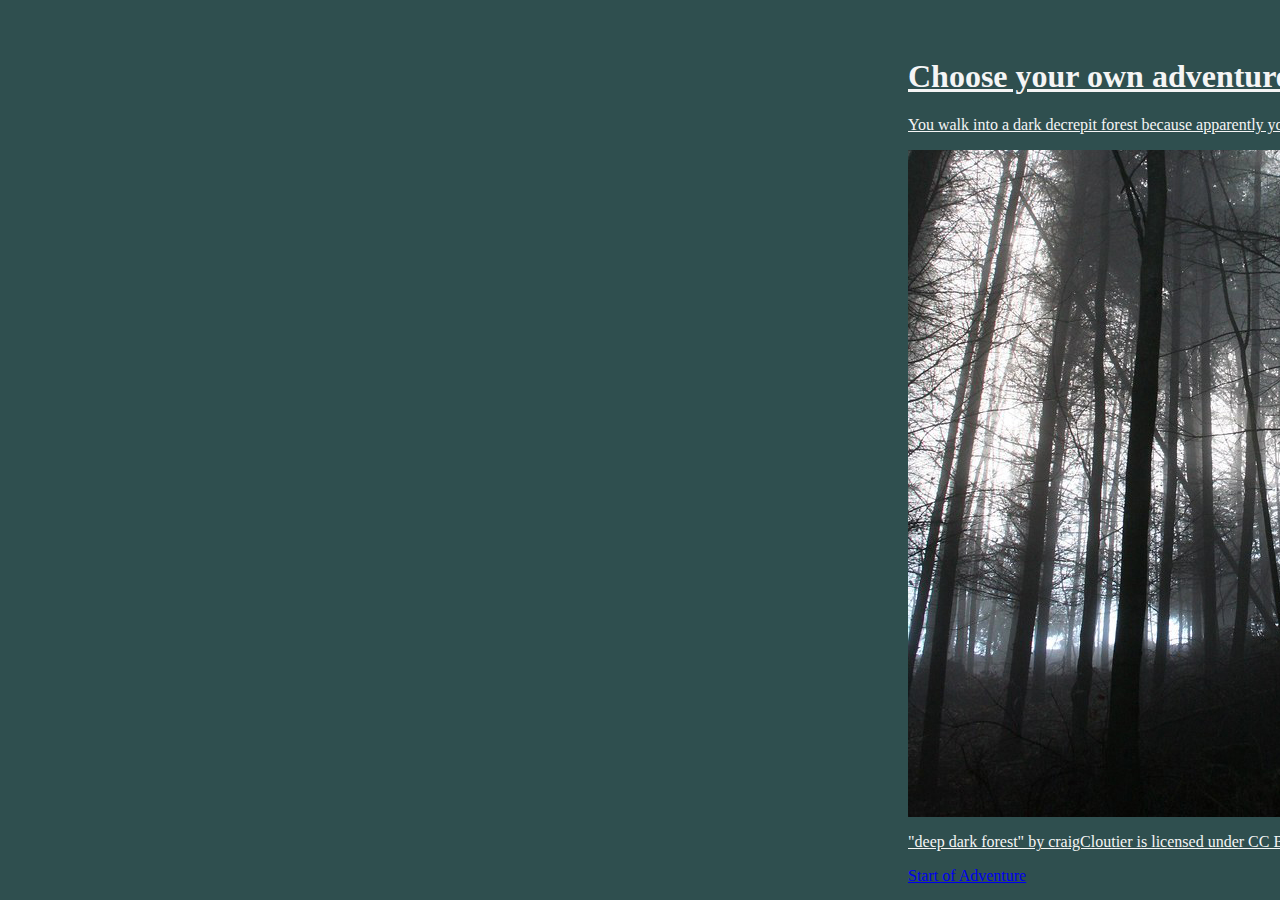
<file: index.html>
<html>
  <head>
    <title>Christian Correia CYA</title>
      <link href="styles.css" rel="stylesheet" type="text/css" />
  </head>
  <body>
    <h1>Choose your own adventure: Shelter Woods</h1>
      <p>You walk into a dark decrepit forest because apparently you haven't seen enough horror movies by now.</p>
      <a href="gallery.html"><img src="images/Forest.jpg"></a> 
      <p> "deep dark forest" by craigCloutier is licensed under CC BY-SA 2.0.</p>
      <a href="gallery.html">Start of Adventure</a>
    </body>
    </html>
</file>
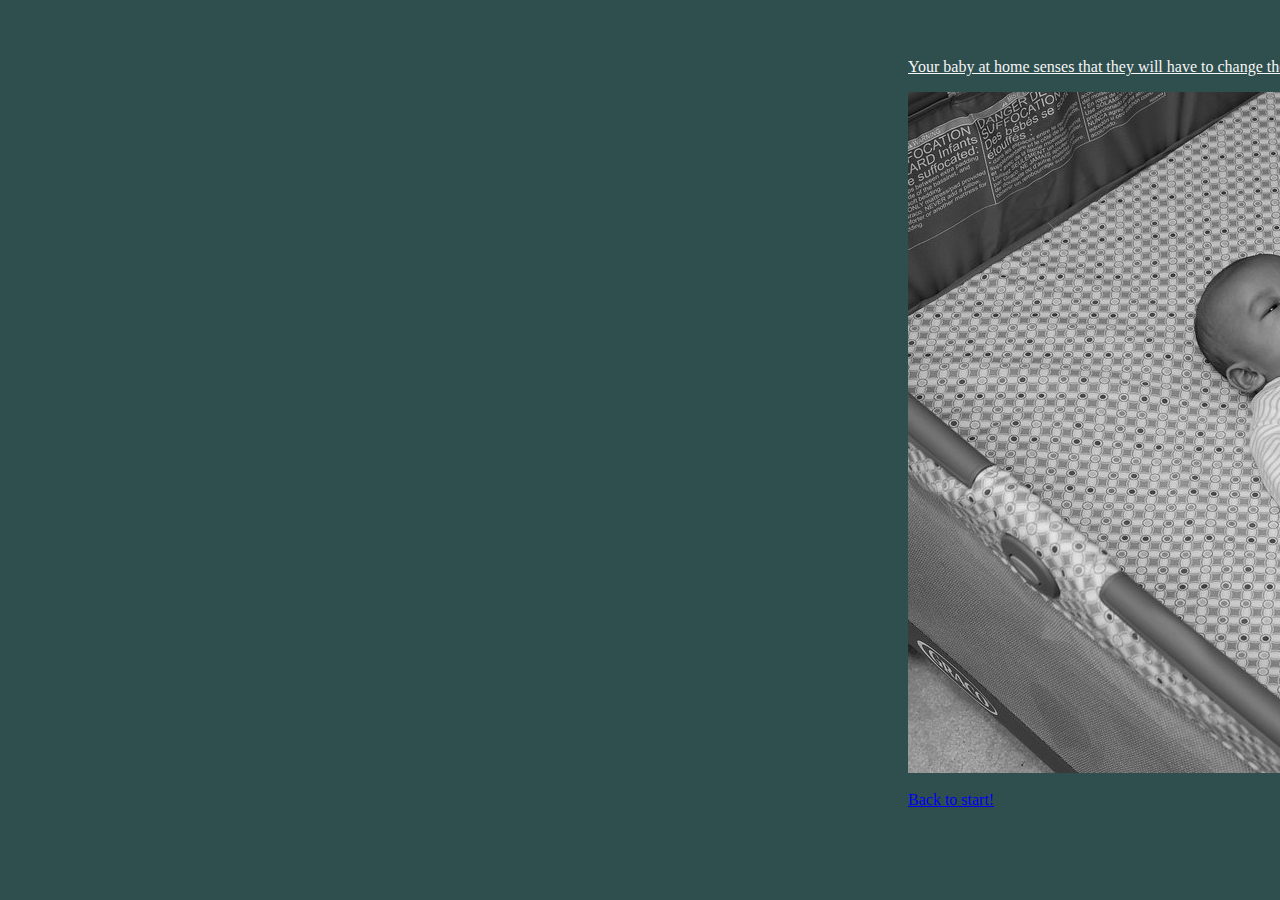
<file: baby.html>
<html>
    <head>
        <title>Unluckybaby</title>
        <link href="styles.css" rel="stylesheet" type="text/css" />
</head>
    <body>
    <p>Your baby at home senses that they will have to change their own diapers now.</p>
        <a href="index.html"><img src="images/wowbaby.jpg"></a> 
    <br><br>    <a href="index.html">Back to start!</a>
    </body>
    </html>
</file>
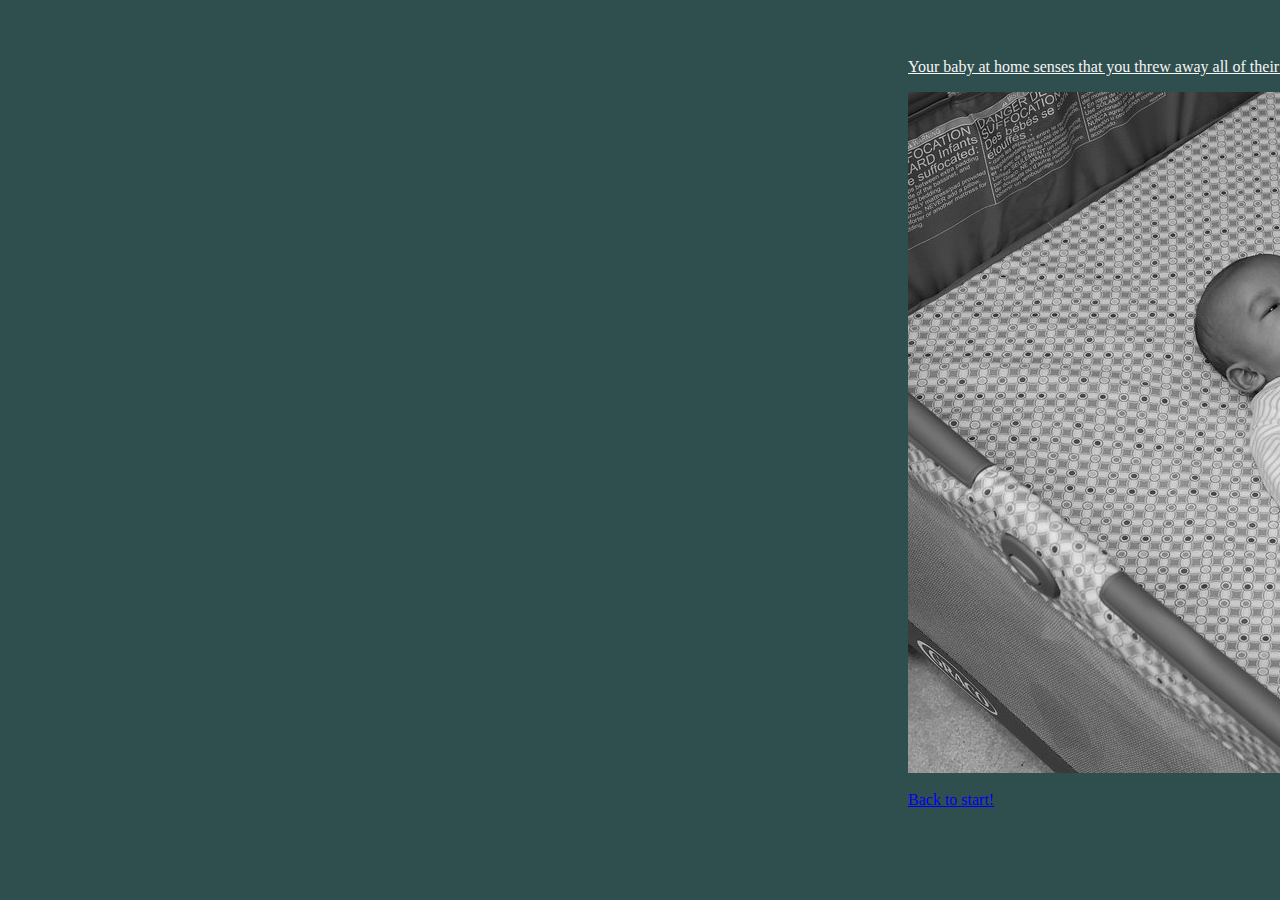
<file: baby2.html>
<html>
    <head>
        <title>Disappointedbaby</title>
        <link href="styles.css" rel="stylesheet" type="text/css" />
</head>
    <body>
    <p>Your baby at home senses that you threw away all of their milk money and is disappointed.</p>
        <a href="index.html"><img src="images/wowbaby.jpg"></a> 
    <br><br>    <a href="index.html">Back to start!</a>
    </body>
    </html>
</file>
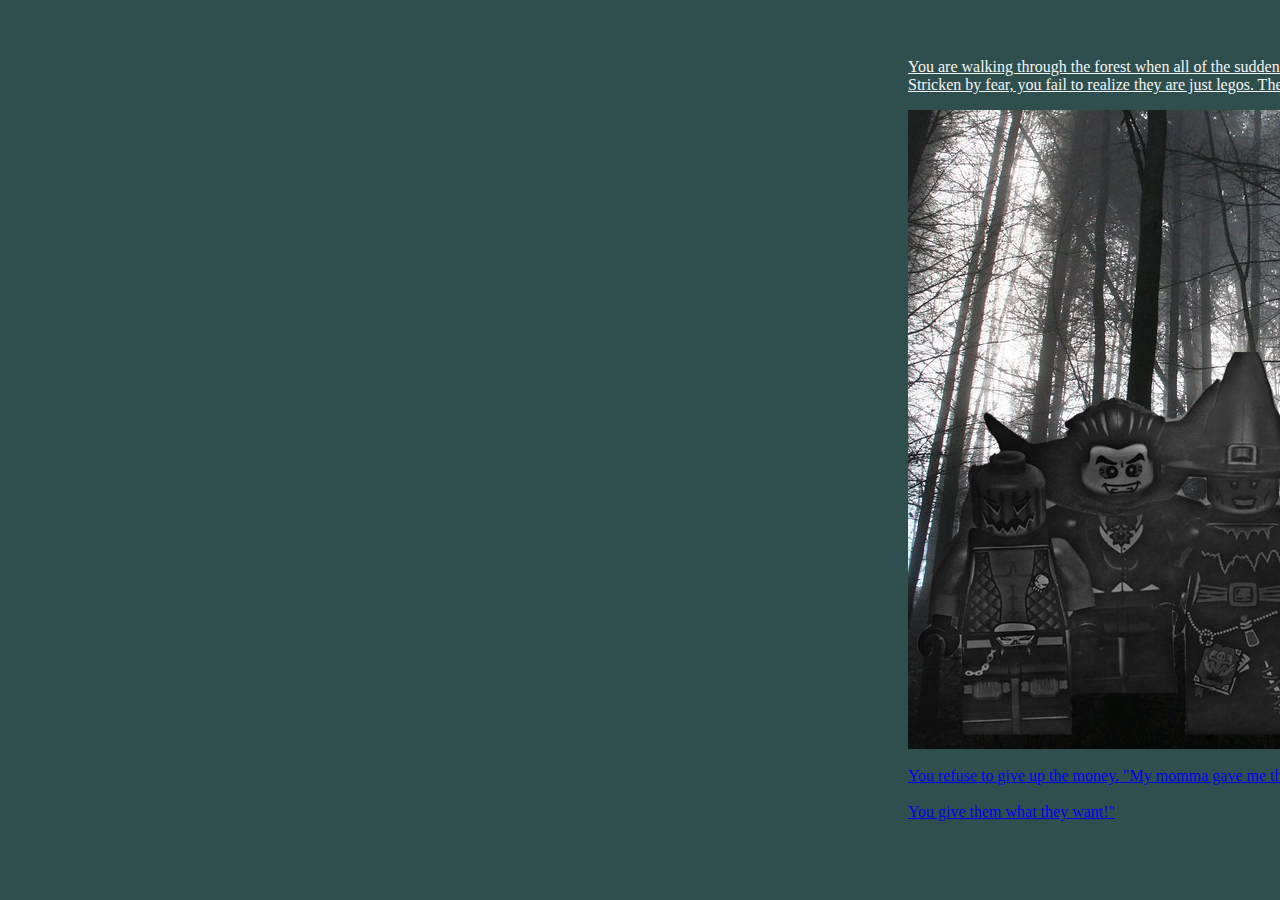
<file: gallery.html>
<html>
    <head>
        <title>EvilLittleDudes</title>
        <link href="styles.css" rel="stylesheet" type="text/css" />
</head>
    <body>
    <p>You are walking through the forest when all of the sudden out of thin air a random group of people appear.<br> 
        Stricken by fear, you fail to realize they are just legos. They stare into your eyes and say we need about 3.50$.</p>
        <a href=Reaper.html><img src="images/legoforest.jpg">
        <br><br><a href="Reaper.html">You refuse to give up the money. "My momma gave me that for Christmas!"</a>
        <br><br><a href="moneythrow.html">You give them what they want!"</a>
    </body>
    </html>
</file>
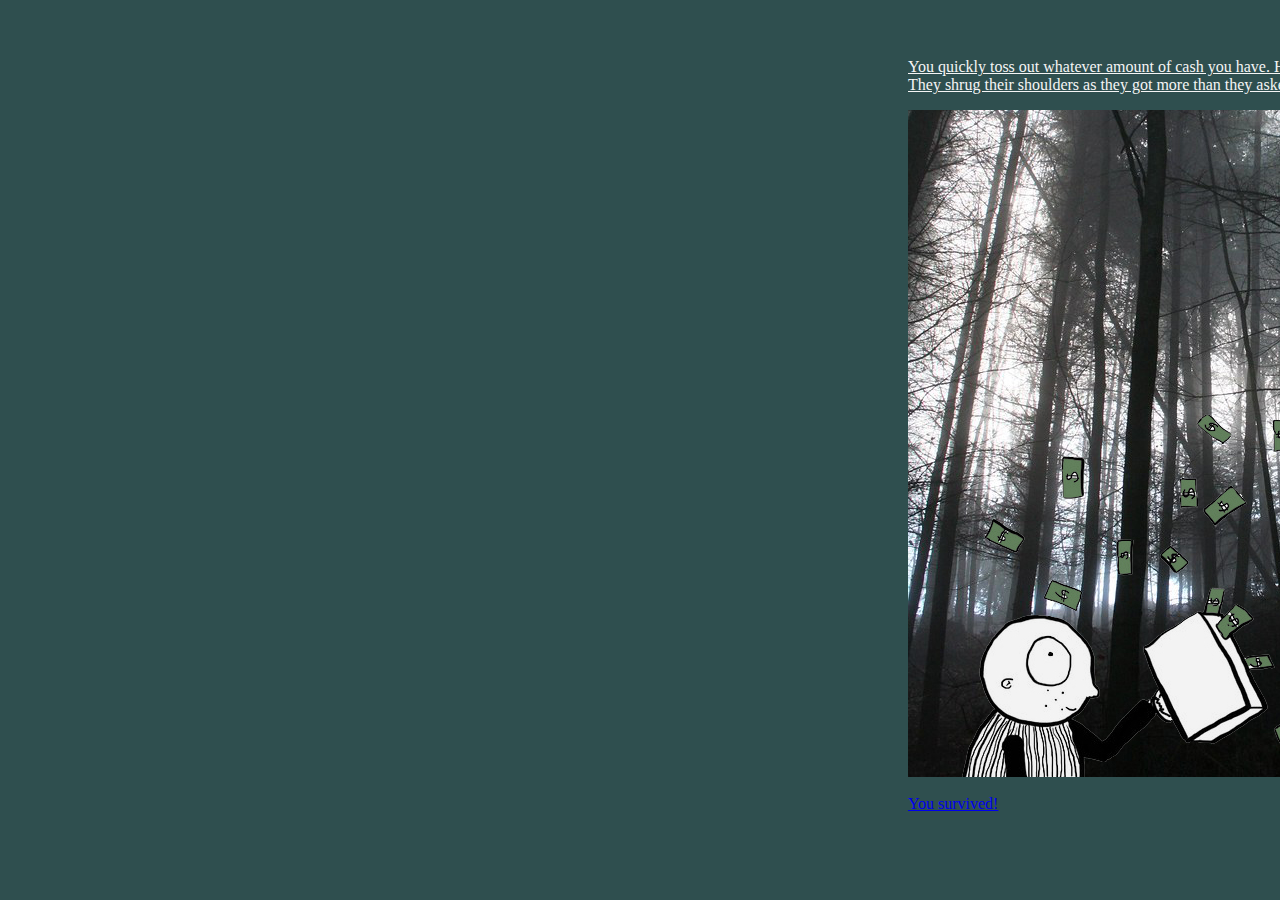
<file: moneythrow.html>
<html>
    <head>
        <title>ScatteredCash</title>
        <link href="styles.css" rel="stylesheet" type="text/css" />
</head>
    <body>
    <p>You quickly toss out whatever amount of cash you have. Here, just take it all! Please just don't kill me!<br>  
        They shrug their shoulders as they got more than they asked for.After collecting the money they then vanish<br> 
    </p>
        <a href="baby2.html"><img src="images/Moneythrow.jpg"></a> <br>
        <br><a href="baby2.html">You survived!</a>
    </body>
    </html>
</file>
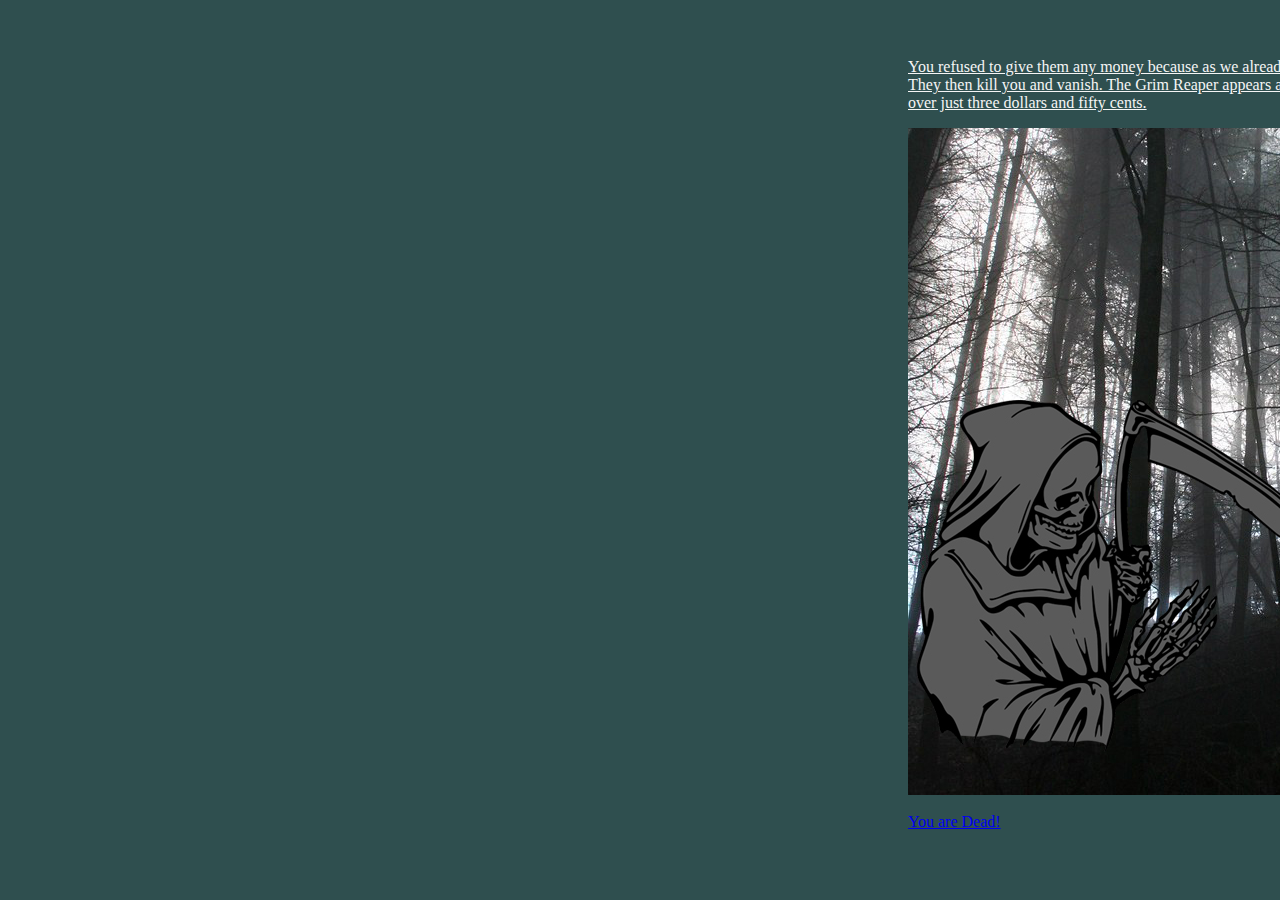
<file: Reaper.html>
<html>
    <head>
        <title>DisbeliefReaper</title>
        <link href="styles.css" rel="stylesheet" type="text/css" />
</head>
    <body>
    <p>You refused  to give them any money because as we already know, you make poor decisions.<br> 
        They then kill you and vanish. The Grim Reaper appears and is in disbelief that you would choose to die<br>
        over just three dollars and fifty cents.</p>
        <a href="baby.html"><img src="images/Reaperforest.jpg"></a> <br>
        <br><a href="baby.html">You are Dead!</a>
    </body>
    </html>
</file>
<file: styles.css>
h1{color: whitesmoke;}
body{background-color: darkslategray;}
h1{font-family: cursive;}
h1{text-decoration: underline}
p{text-decoration: underline}
p{color: whitesmoke;}
h1{position: relative; left:900px; top:50px;}
p{position: relative; left:900px; top:50px;}
a{position: relative; left:900px; top:50px;}
</file>
